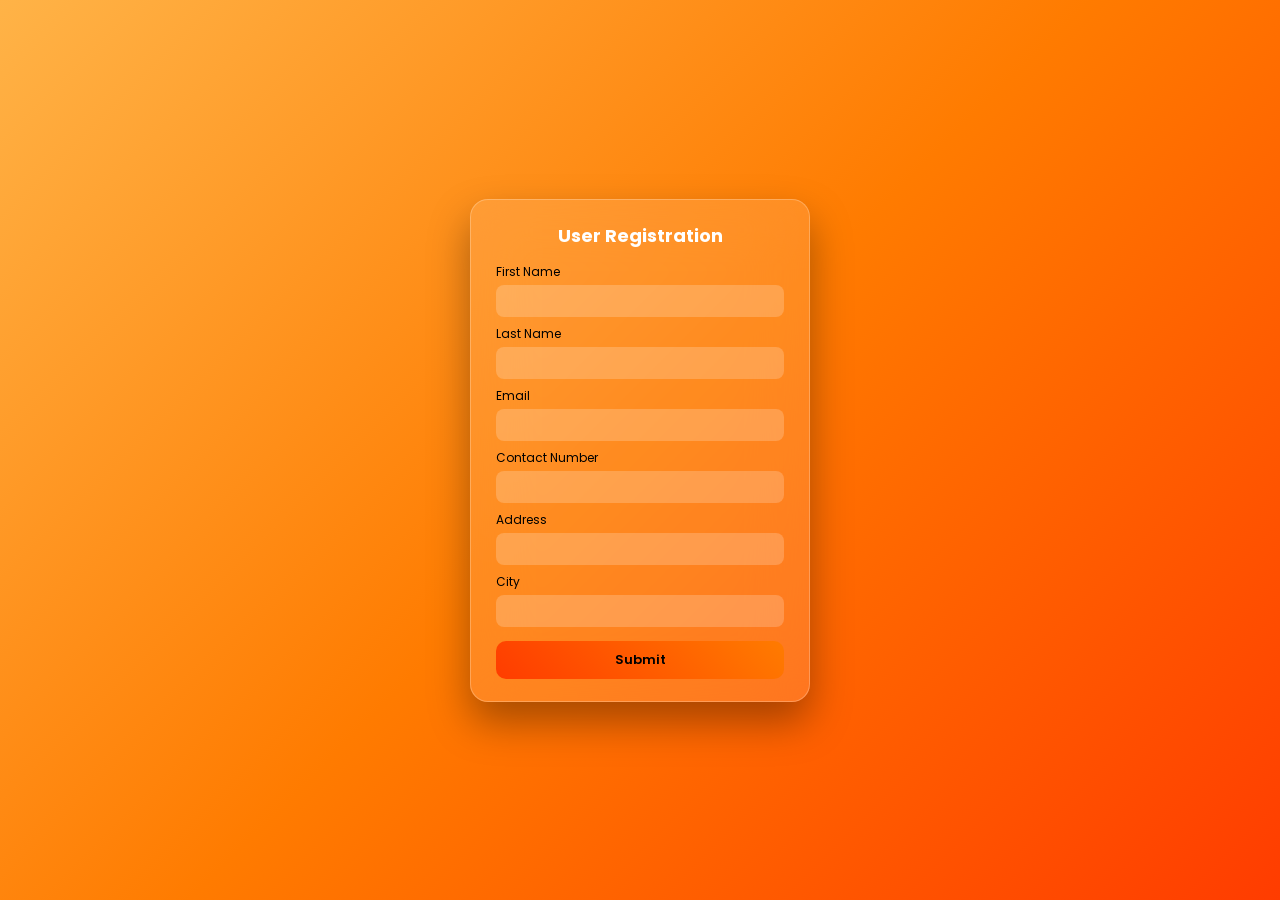
<file: index.html>
<!DOCTYPE html>
<html lang="en">
<head>
  <meta charset="UTF-8">
  <meta name="viewport" content="width=device-width, initial-scale=1.0">
  <title>Form</title>
  <link rel="stylesheet" href="style.css">
</head>
<body>

<form autocomplete="off" id="userForm">
  <h2>User Registration</h2>

  <label>First Name</label>
  <input type="text" id="firstName">
  <small id="firstNameError" class="messageError"></small>

  <label>Last Name</label>
  <input type="text" id="lastName">
  <small id="lastNameError" class="messageError"></small>

  <label>Email</label>
  <input type="text" id="email">
  <small id="emailError" class="messageError"></small>

  <label>Contact Number</label>
  <input type="text" id="contactNumber">
  <small id="contactNumberError" class="messageError"></small>

  <label>Address</label>
  <input type="text" id="address">
  <small id="addressError" class="messageError"></small>

  <label>City</label>
  <input type="text" id="city">
  <small id="cityError" class="messageError"></small>

  <button type="submit">Submit</button>
</form>

<script src="app.js"></script>
</body>
</html>
</file>
<file: style.css>
@import url('https://fonts.googleapis.com/css2?family=Poppins:wght@400;500;600&display=swap');

*{
  margin:0;
  padding:0;
  box-sizing:border-box;
  font-family:'Poppins',sans-serif;
}

body{
  height:100vh;
  display:flex;
  justify-content:center;
  align-items:center;
  background: linear-gradient(135deg,#ffb347,#ff7b00,#ff3c00);
}

form{
  width:340px;
  padding:22px 25px;
  border-radius:18px;
  background:rgba(255,255,255,0.12);
  backdrop-filter:blur(30px);
  border:1px solid rgba(255,255,255,0.25);
  box-shadow:0 20px 40px rgba(0,0,0,0.35);
}

form h2{
  text-align:center;
  margin-bottom:14px;
  color:#fff;
  font-size:18px;
}

label{
  font-size:12px;
  color:black;
  margin-top:8px;
  display:block;
}

input{
  width:100%;
  padding:7px 10px;
  margin-top:4px;
  border-radius:8px;
  border:none;
  outline:none;
  font-size:12px;
  color:#fff;
  background:rgba(255,255,255,0.2);
}

input:focus{
  background:rgba(255,255,255,0.3);
  box-shadow:0 0 0 2px rgba(255,255,255,0.6);
}

.messageError{
  font-size:10px;
  color:red;
}

button{
  margin-top:14px;
  width:100%;
  padding:9px;
  border:none;
  border-radius:10px;
  cursor:pointer;
  font-size:13px;
  font-weight:600;
  background:linear-gradient(45deg,#ff3c00,#ff7b00);
  color:black;
}
</file>
